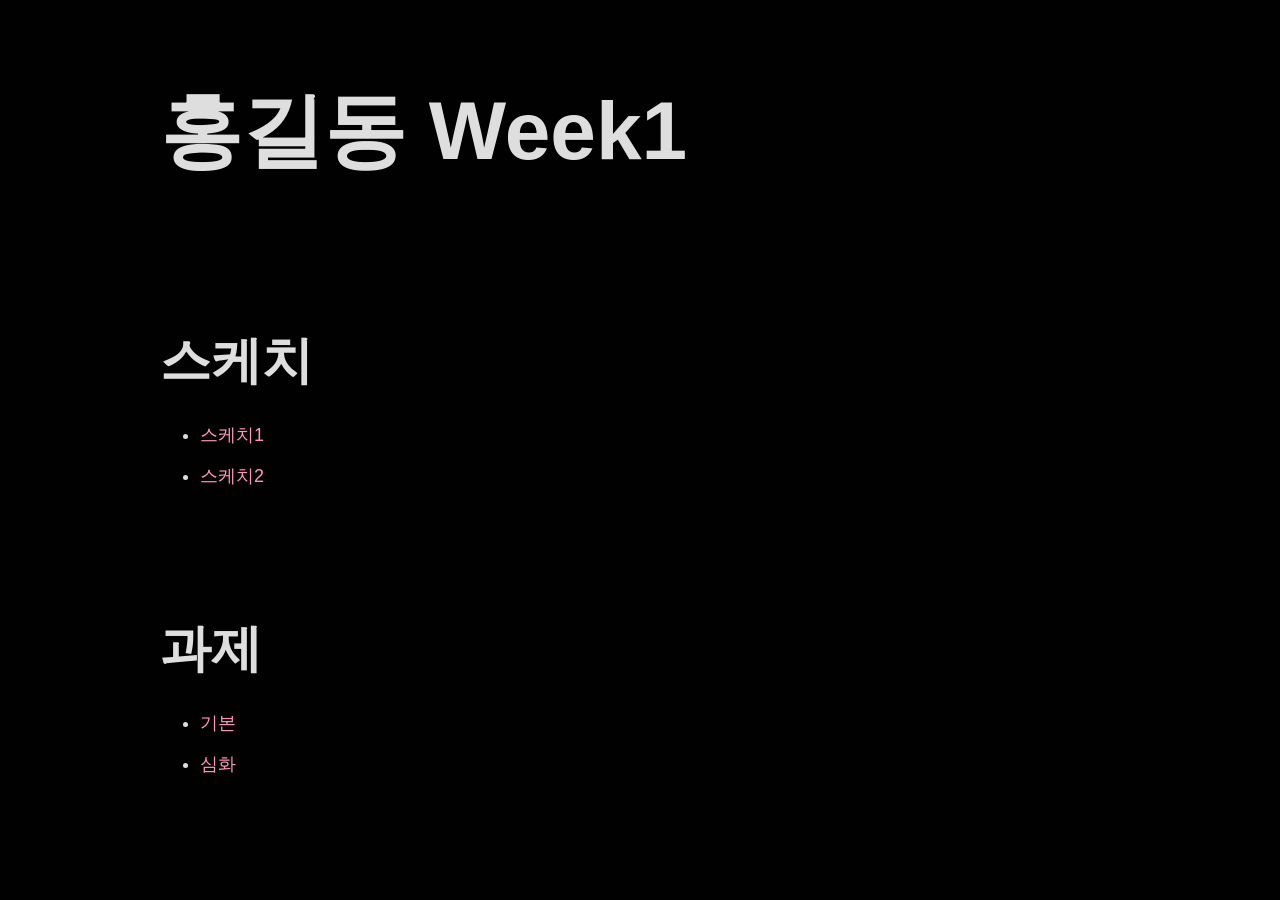
<file: src/example/index.html>
<!DOCTYPE html>
<html lang="ko">
  <head>
    <meta charset="UTF-8" />
    <meta name="viewport" content="width=device-width, initial-scale=1.0" />
    <title>홍길동 Week1</title>
    <link
      href="//spoqa.github.io/spoqa-han-sans/css/SpoqaHanSansNeo.css"
      rel="stylesheet"
      type="text/css" />
    <link rel="stylesheet" href="../../style/style.css" />
  </head>
  <body>
    <div class="viewport">
      <header>
        <section>
          <div class="container">
            <h1>홍길동 Week1</h1>
          </div>
        </section>
      </header>
      <main>
        <section>
          <div class="container">
            <h3>스케치</h3>
            <ul>
              <li>
                <a href="./sketches/sketch1/index.html">스케치1</a>
              </li>
              <li>
                <a href="./sketches/sketch2/index.html">스케치2</a>
              </li>
            </ul>
          </div>
        </section>
        <section>
          <div class="container">
            <h3>과제</h3>
            <ul>
              <li>
                <a href="./assignment/basic/index.html">기본</a>
              </li>
              <li>
                <a href="./assignment/advance/index.html">심화</a>
              </li>
            </ul>
          </div>
        </section>
      </main>
      <footer>
        <section>
          <div class="container"></div>
        </section>
      </footer>
    </div>
  </body>
</html>
</file>
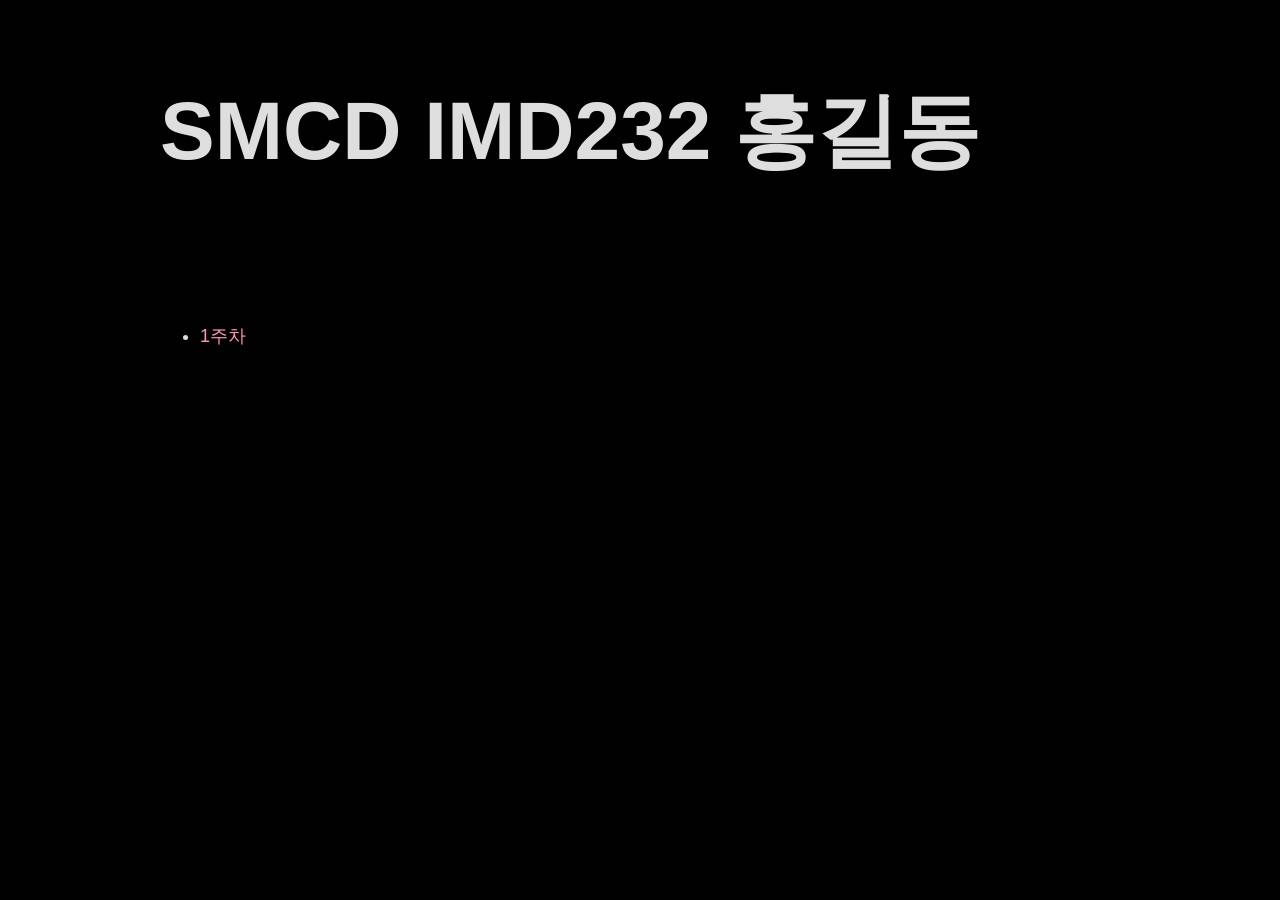
<file: example.html>
<!DOCTYPE html>
<html lang="ko">
  <head>
    <meta charset="UTF-8" />
    <meta name="viewport" content="width=device-width, initial-scale=1.0" />
    <title>SMCD IMD232 홍길동</title>
    <link
      href="//spoqa.github.io/spoqa-han-sans/css/SpoqaHanSansNeo.css"
      rel="stylesheet"
      type="text/css" />
    <link rel="stylesheet" href="./style/style.css" />
  </head>
  <body>
    <div class="viewport">
      <header>
        <section>
          <div class="container">
            <h1>SMCD IMD232 홍길동</h1>
          </div>
        </section>
      </header>
      <main>
        <section>
          <div class="container">
            <ul>
              <li><a href="./src/example/index.html">1주차</a></li>
            </ul>
          </div>
        </section>
      </main>
      <footer>
        <section>
          <div class="container"></div>
        </section>
      </footer>
    </div>
  </body>
</html>
</file>
<file: style/style.css>
*,
*::before,
*::after {
  box-sizing: border-box;
}

body {
  font-size: 1.125rem;
  line-height: 2rem;
  overflow: hidden;
  margin: 0;
  font-family: "Spoqa Han Sans Neo", sans-serif;
  font-weight: 400;
  color: oklch(90% 0 0/1);
  word-break: keep-all;
  overflow-wrap: break-word;
  background-color: oklch(6% 0 0/1);
}
@media (width < 60rem) {
  body {
    font-size: 1rem;
    line-height: 1.75rem;
  }
}
@media (width < 40rem) {
  body {
    word-break: break-all;
    overflow-wrap: anywhere;
  }
}

h1 {
  font-size: 5.125rem;
  line-height: 6.25rem;
  margin-block: 0.5em;
  font-weight: 700;
  text-wrap: balance;
  word-break: keep-all;
  overflow-wrap: break-word;
}
@media (width < 60rem) {
  h1 {
    font-size: 2.25rem;
    line-height: 3rem;
  }
}

h2 {
  font-size: 4.0625rem;
  line-height: 5.125rem;
  margin-block: 0.5em;
  font-weight: 700;
  text-wrap: balance;
  word-break: keep-all;
  overflow-wrap: break-word;
}
@media (width < 60rem) {
  h2 {
    font-size: 2rem;
    line-height: 2.75rem;
  }
}

h3 {
  font-size: 3.1875rem;
  line-height: 4.125rem;
  margin-block: 0.5em;
  font-weight: 700;
  text-wrap: balance;
  word-break: keep-all;
  overflow-wrap: break-word;
}
@media (width < 60rem) {
  h3 {
    font-size: 1.75rem;
    line-height: 2.375rem;
  }
}

h4 {
  font-size: 2.5rem;
  line-height: 3.375rem;
  margin-block: 0.5em;
  font-weight: 700;
  text-wrap: balance;
  word-break: keep-all;
  overflow-wrap: break-word;
}
@media (width < 60rem) {
  h4 {
    font-size: 1.5625rem;
    line-height: 2.25rem;
  }
}

h5 {
  font-size: 2rem;
  line-height: 2.75rem;
  margin-block: 0.5em;
  font-weight: 700;
  text-wrap: balance;
  word-break: keep-all;
  overflow-wrap: break-word;
}
@media (width < 60rem) {
  h5 {
    font-size: 1.375rem;
    line-height: 2rem;
  }
}

h6 {
  font-size: 1.5625rem;
  line-height: 2.25rem;
  margin-block: 0.5em;
  font-weight: 700;
  text-wrap: balance;
  word-break: keep-all;
  overflow-wrap: break-word;
}
@media (width < 60rem) {
  h6 {
    font-size: 1.25rem;
    line-height: 1.75rem;
  }
}

p {
  font-size: 1.125rem;
  line-height: 2rem;
  max-width: 93ch;
  margin-block: 0.5em;
  word-break: keep-all;
  overflow-wrap: break-word;
}
@media (width < 60rem) {
  p {
    font-size: 1rem;
    line-height: 1.75rem;
    max-width: 93ch;
  }
}
@media (width < 40rem) {
  p {
    word-break: break-all;
    overflow-wrap: anywhere;
  }
}

a {
  color: oklch(80% 0.135 0/1);
  text-decoration: none;
}
a:visited {
  color: oklch(80% 0.05 0/1);
}

li + li {
  margin-top: 0.5em;
}

dt {
  font-weight: 700;
}

dd + dt {
  margin-top: 0.5em;
}

img,
video,
svg,
canvas {
  display: block;
  max-width: 100%;
}

.viewport {
  overflow-x: hidden;
  overflow-y: auto;
  height: 100dvh;
}
.viewport::-webkit-scrollbar {
  width: 0.5rem;
  height: 0.5rem;
}
.viewport::-webkit-scrollbar-track {
  background-color: oklch(22% 0 0/1);
}
.viewport::-webkit-scrollbar-thumb {
  background-color: oklch(60% 0 0/1);
}

.container {
  box-sizing: content-box;
  max-width: 60rem;
  margin-inline: auto;
  padding-block: 2.5rem;
  padding-inline: 5rem;
}
@media (width < 100rem) {
  .container {
    padding-block: 2.5rem;
    padding-inline: 2.5rem;
  }
}
@media (width < 60rem) {
  .container {
    padding-block: 2rem;
    padding-inline: 2rem;
  }
}
@media (width < 40rem) {
  .container {
    padding-block: 2rem;
    padding-inline: 1.5rem;
  }
}

.table,
.grid {
  display: grid;
  grid-template-columns: repeat(1, max-content) minmax(15.5ch, 1fr);
  row-gap: 0.5em;
  -moz-column-gap: 1.5em;
       column-gap: 1.5em;
}
.table--col-3,
.grid--col-3 {
  grid-template-columns: repeat(2, max-content) minmax(15.5ch, 1fr);
}
.table--col-4,
.grid--col-4 {
  grid-template-columns: repeat(3, max-content) minmax(15.5ch, 1fr);
}
.table--col-5,
.grid--col-5 {
  grid-template-columns: repeat(4, max-content) minmax(15.5ch, 1fr);
}
.table--col-6,
.grid--col-6 {
  grid-template-columns: repeat(5, max-content) minmax(15.5ch, 1fr);
}
.table--col-7,
.grid--col-7 {
  grid-template-columns: repeat(6, max-content) minmax(15.5ch, 1fr);
}
.table--col-8,
.grid--col-8 {
  grid-template-columns: repeat(7, max-content) minmax(15.5ch, 1fr);
}
.table--numbering,
.grid--numbering {
  counter-reset: table-counter;
}
.table .header,
.grid .header {
  font-weight: 700;
}
.table .number::before,
.grid .number::before {
  content: counter(table-counter);
  counter-increment: table-counter;
}
.table > * > * + *,
.grid > * > * + * {
  margin-top: 0.25em;
}

.table {
  overflow-x: auto;
  width: -moz-fit-content;
  width: fit-content;
  max-width: 100%;
  padding: 2rem;
  background-color: oklch(17% 0 0/1);
}
@media (width < 60rem) {
  .table {
    padding: 1rem;
  }
}
.table::-webkit-scrollbar {
  width: 0.5rem;
  height: 0.5rem;
}
.table::-webkit-scrollbar-track {
  background-color: oklch(22% 0 0/1);
}
.table::-webkit-scrollbar-thumb {
  background-color: oklch(60% 0 0/1);
}
</file>
